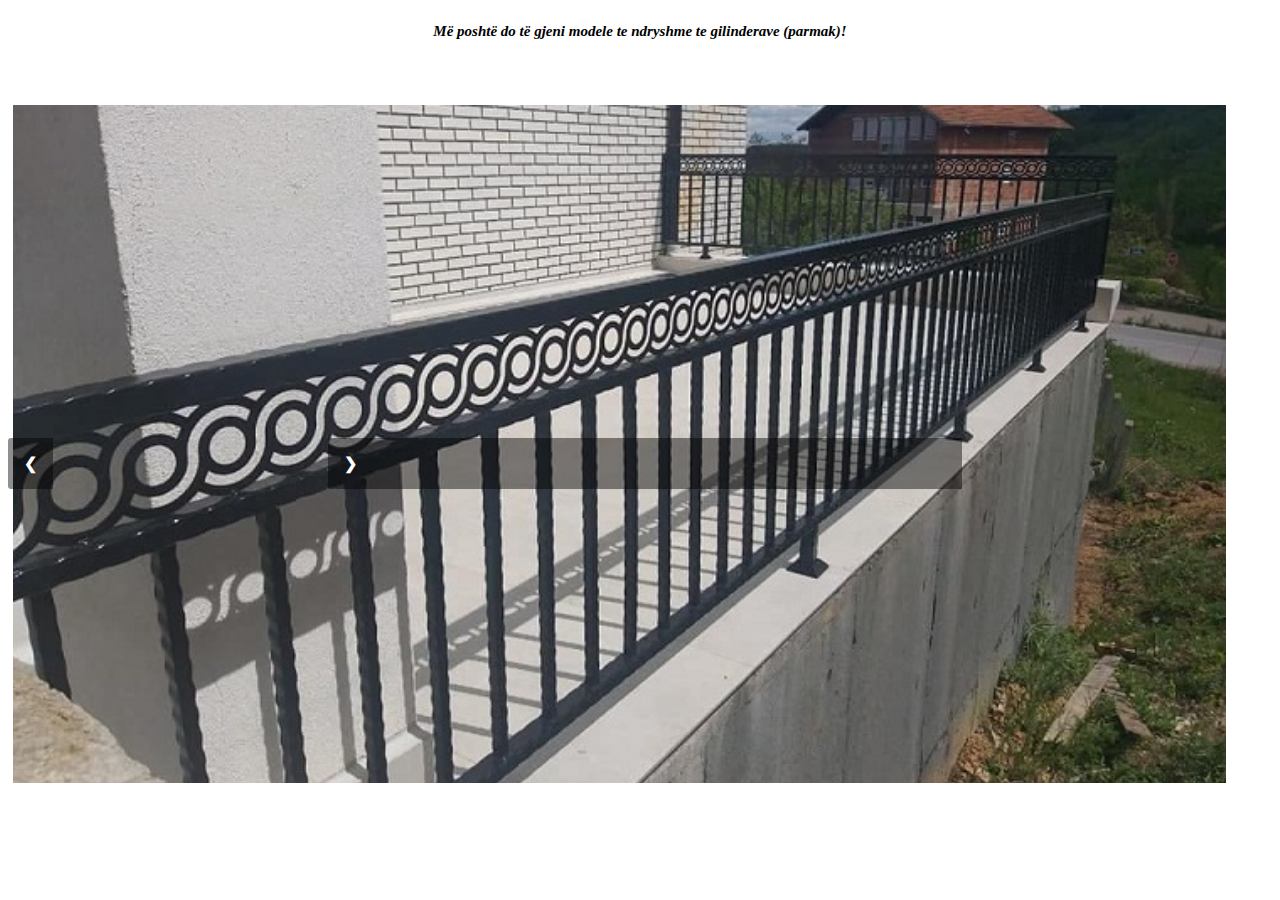
<file: Gilindera.html>
<!DOCTYPE html>
<html lang="en">
<head>
    <meta charset="UTF-8">
    <meta http-equiv="X-UA-Compatible" content="IE=edge">
    <meta name="viewport" content="width=device-width, initial-scale=1.0">
    <title>Gilindera-Parmak</title>
    <link rel="stylesheet" href="gilindera-styles.css">
    <meta name="viewport" content="width=device-width, initial-scale=1.0"1>

</head>
<body>
    <h3><i>Më poshtë do të gjeni modele te ndryshme te gilinderave (parmak)!</i></h3>
    <div class="slideshow-container">
        <div class="MySlides">
            <img src="Images3/Parmak1.jpg" alt="" width="60%">
        </div>
        <div class="MySlides">
            <img src="Images3/Parmak2.jpg" alt="" width="60%">
        </div>
        <div class="MySlides">
            <img src="Images3/Parmak3.jpg" alt="" width="60%">
        </div>
        <div class="MySlides">
            <img src="Images3/Parmak4.jpg" alt="" width="60%">
        </div>
        <div class="MySlides">
            <img src="Images3/Parmak5.jpg" alt="" width="60%">
        </div>
        <div class="MySlides">
            <img src="Images3/Parmak6.jpg" alt="" width="60%">
        </div>
        <div class="MySlides">
            <img src="Images3/Parmak7.jpg" alt="" width="60%">
        </div>
        <div class="MySlides">
            <img src="Images3/Parmak8.jpg" alt="" width="60%">
        </div>
        <div class="MySlides">
            <img src="Images3/Parmak9.jpg" alt="" width="60%">
        </div>
        <div class="MySlides">
            <img src="Images3/Parmak10.jpg" alt="" width="60%">
        </div>
        <div class="MySlides">
            <img src="Images3/Parmak11.jpg" alt="" width="60%">
        </div>
        <div class="MySlides">
            <img src="Images3/Parmak12.jpg" alt="" width="60%">
        </div>
        <div class="MySlides">
            <img src="Images3/Parmak13.jpg" alt="" width="60%">
        </div>
        <div class="MySlides">
            <img src="Images3/Parmak14.jpg" alt="" width="60%">
        </div>
        <div class="MySlides">
            <img src="Images3/Parmak15.jpg" alt="" width="60%">
        </div>
        <div class="MySlides">
            <img src="Images3/Parmak16.jpg" alt="" width="60%">
        </div>
        <div class="MySlides">
            <img src="Images3/Parmak17.jpg" alt="" width="60%">
        </div>
        <div class="MySlides">
            <img src="Images3/Parmak18.jpg" alt="" width="60%">
        </div>
        <div class="MySlides">
            <img src="Images3/Parmak19.jpg" alt="" width="60%">
        </div>
        <div class="MySlides">
            <img src="Images3/Parmak20.jpg" alt="" width="60%">
        </div>
<!-- Next and previous buttons -->
<a class="prev" onclick="plusSlides(-1)">&#10094;</a>
<a class="next" onclick="plusSlides(1)">&#10095;</a>
</div>
<br>
    <script>
        var slideIndex = 1;
showSlides(slideIndex);

// Next/previous controls
function plusSlides(n) {
showSlides(slideIndex += n);
}

// Thumbnail image controls
function currentSlide(n) {
showSlides(slideIndex = n);
}

function showSlides(n) {
var i;
var slides = document.getElementsByClassName("MySlides");
if (n > slides.length) {slideIndex = 1}
if (n < 1) {slideIndex = slides.length}
for (i = 0; i < slides.length; i++) {
    slides[i].style.display = "none";
    }
slides[slideIndex-1].style.display = "block";
}

    </script>
</body>
</html>
</file>
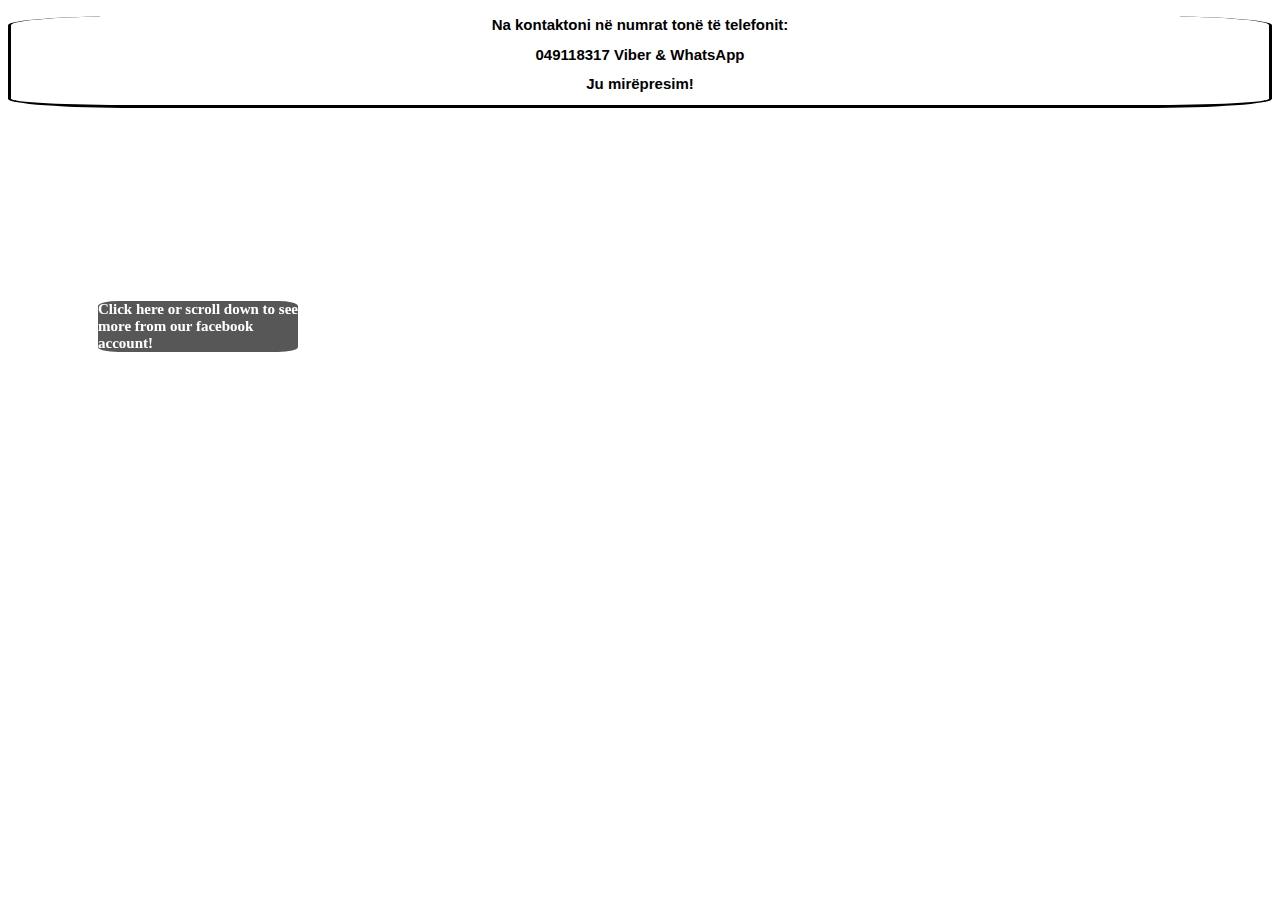
<file: Na-kontaktoni.html>
<!DOCTYPE html>
<html lang="en">
<head>
    <meta charset="UTF-8">
    <meta http-equiv="X-UA-Compatible" content="IE=edge">
    <meta name="viewport" content="width=device-width, initial-scale=1.0">
    <title>Na kontaktoni</title>
    <meta name="viewport" content="width=device-width, initial-scale=1.0"1>
    <link rel="stylesheet" href="Contact.css">
    
    
</head>
<body>
    <br>
    <br>
    <br>
    <br>
    <br>
    <br>
    <br>
    <div class="content-border">
        <h2 id="h2-1">Na kontaktoni në numrat tonë të telefonit:</h2>
        
        <h2 id="h2-2">049118317 Viber & WhatsApp</h2>
        
        <h2 id="h2-3">Ju mirëpresim!</h2>
    </div>
    <br>
    <iframe class="iframe1" src="https://www.facebook.com/plugins/page.php?href=https%3A%2F%2Fwww.facebook.com%2Fpages%2Fcategory%2FBusiness-Service%2FMetal-Abazi-479347885410797%2F&tabs=timeline&width=400&height=500&small_header=true&adapt_container_width=true&hide_cover=true&show_facepile=true&appId" width="400" height="500" style="border:none;overflow:hidden" scrolling="no" frameborder="0" allowfullscreen="true" allow="autoplay; clipboard-write; encrypted-media; picture-in-picture; web-share">    </iframe>
    <iframe class="iframe2" src="https://www.google.com/maps/embed?pb=!1m18!1m12!1m3!1d23405.411840394274!2d20.836856980524754!3d42.87759361439248!2m3!1f0!2f0!3f0!3m2!1i1024!2i768!4f13.1!3m3!1m2!1s0x135345063679ba21%3A0xc24c0fe075e868e2!2sMitrovica!5e0!3m2!1sen!2s!4v1614343522470!5m2!1sen!2s" width="400" height="500" style="border:0;"  allowfullscreen="" loading="lazy"></iframe>
    <h4><a href="https://www.facebook.com/pages/category/Business-Service/Metal-Abazi-479347885410797/">Click here or scroll down to see more from our facebook account!</a></h4>
</body>
</html>
</file>
<file: gilindera-styles.css>
@import url('https://fonts.googleapis.com/css2?family=Josefin+Sans&display=swap');
* {box-sizing:border-box}
html{
    background-image: url(https://i.pinimg.com/564x/26/9c/1f/269c1f3e0e4eaea318227781cac9514e.jpg);
    -webkit-background-size:cover;
    background-repeat: no-repeat;
    -moz-background-size:cover;
    -o-background-size:cover;
    background-size: cover;
    width: 100%;
    height: 100%;
    overflow:hidden;
}

/* Slideshow container */
.slideshow-container {
    position: relative;
    left: 370px;
    top: 50px;
}

/* Hide the images by default */
.MySlides {
    display: none;
}

/* Next & previous buttons */
.prev, .next {
    cursor: pointer;
    position: absolute;
    top: 50%;
    width: auto;
    margin-top: -22px;
    padding: 16px;
    color: rgb(0, 0, 0);
    font-weight: bold;
    font-size: 18px;
    transition: 0.6s ease;
    border-radius: 0 3px 3px 0;
    user-select: none;
}

/* Position the "next button" to the right */
.next {
    right: 680px;
    border-radius: 3px 0 0 3px;
}
.prev{
    left: -80px;
    border-radius: 3px 0 0 3px;
}

/* On hover, add a black background color with a little bit see-through */
.prev:hover, .next:hover {
    background-color: rgba(87, 160, 209, 0.514);
}



/* Fading animation */
.fade {
    -webkit-animation-name: fade;
    -webkit-animation-duration: 1.5s;
    animation-name: fade;
    animation-duration: 1.5s;
}

@-webkit-keyframes fade {
    from {opacity: .4}
    to {opacity: 1}
}

@keyframes fade {
    from {opacity: .4}
    to {opacity: 1}
}

h3{
    color: white;
    text-align: center;
    font-size:30px ;
    font-family: 'Times New Roman', Times, serif;
}
@media screen and (max-width:1589px) and (min-width:100px) and  (min-height:480px) and (max-height:919px) {
    html, body{
        overflow: hidden;
    }
    .prev , .next {
        display: block;
        font-size: 16px;
        color: rgb(255, 255, 255);
    }
    .next , .next:hover{
        left: -50px;
        background-color: rgba(0, 0, 0, 0.438);

    }
    .prev , .prev:hover{
        left: -370px;
        background-color: rgba(0, 0, 0, 0.438);

    }
    .MySlides{
        margin-left: -365px;
        width: 160%;
    }
    h3{
        font-size: 15px;
        color: black;
        margin-right: 0px;
    }
}
</file>
<file: Contact.css>
html{
    background-image: url(https://i.pinimg.com/564x/26/9c/1f/269c1f3e0e4eaea318227781cac9514e.jpg);
    -webkit-background-size:cover;
    background-repeat: no-repeat;
    -moz-background-size:cover;
    -o-background-size:cover;
    background-size: cover;
    width: 100%;
    height: 100%;
    overflow: hidden;
}

.content-border{
    font-family: 'Krona One', sans-serif;
    text-align: center;
    margin-left: 600px;
    margin-right: 600px;
    color: rgba(0, 0, 0, 0.788);
    border: 3px solid rgb(0, 0, 0);
    border-radius: 10%;
    border-top: black;
}
#h2-2{
    border-color: transparent;
}
#h2-1{
    border-color: transparent;
}
.iframe1{
    border-radius: 10%;
    margin-left: 90px;
}
a{
    font-size: 20px;
    color: rgb(255, 255, 255);
    background-color: rgba(0, 0, 0, 0.363);
    width: 200px;
    border-radius: 10%;
    margin-left: 200px;
    margin-top: -300px;
    position: absolute;
    z-index: 2;
    text-decoration: none;

}
.iframe2{
    float:right ;
    margin-right: 90px;
    border-radius: 10%;
}

@media screen and (max-width:1589px) and (min-width:100px) and  (min-height:480px) and (max-height:919px) {
    html{
        overflow: hidden;
    }
    .content-border{
        border: 3px solid rgb(0, 0, 0);
        border-radius: 10%;
        border-top: black;
        text-align: top;
        margin: auto;
        margin-top: -130px;
        font-size: 10px;
        text-overflow: clip;
        color: black;
    }
    .iframe1{
        margin: auto;
        width: 350px;
        height: 300px;
    }
    .iframe2{
        margin: auto;
        width: 350px;
        height: 300px;
    }
    a{
        color: rgb(255, 255, 255);
        background-color: rgba(0, 0, 0, 0.658);
        font-size: 15px;
        margin-left: 90px;
        margin-top: -150px;
    }
}
</file>
